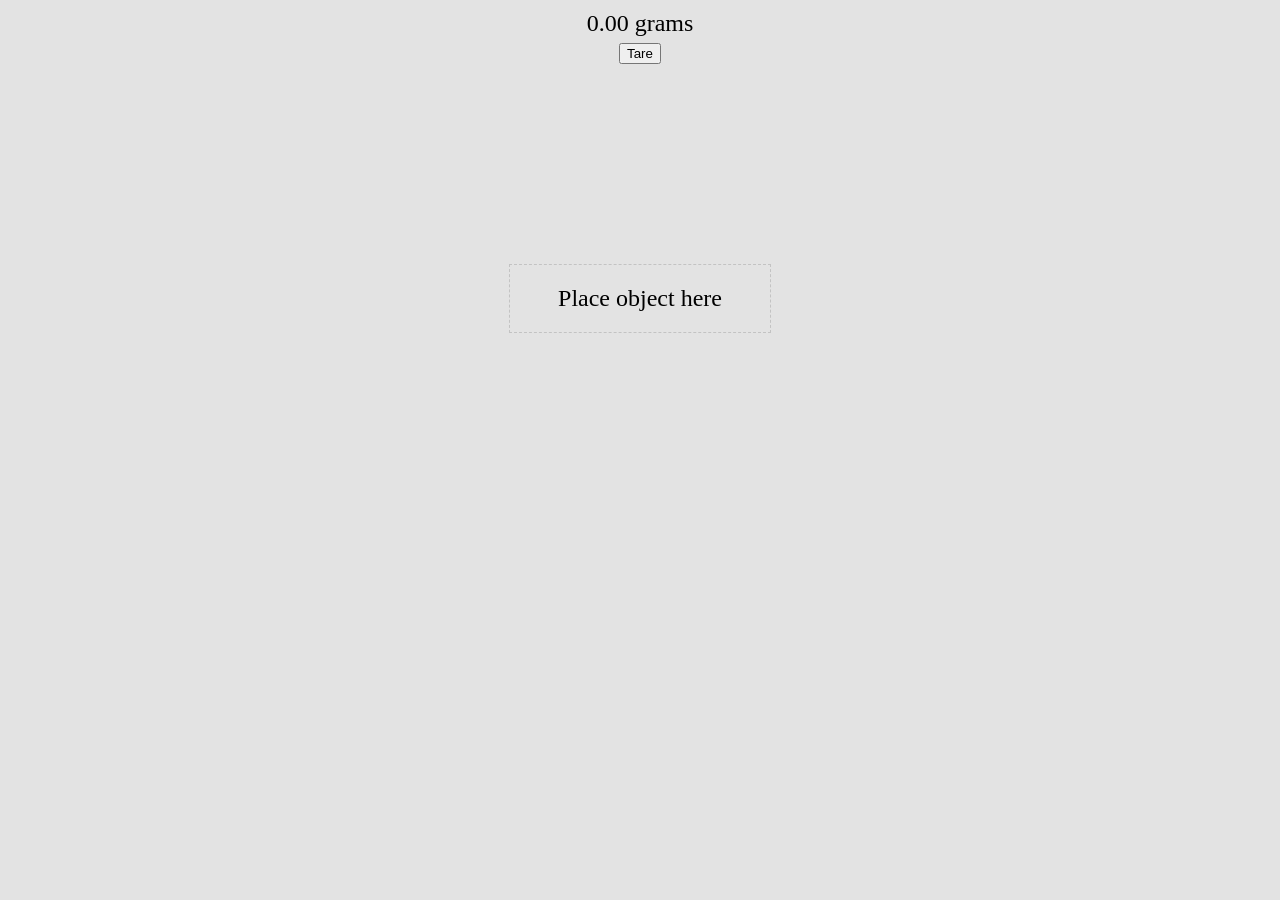
<file: index_temp.html>
<!doctype html>

<html lang="en">

<head>
  <meta charset="utf-8">

  <title>Pressure Scale</title>
  <meta name="viewport" content="initial-scale=1.0001, minimum-scale=1.0001, maximum-scale=1.0001, user-scalable=no">
  <meta name="description" content="Weigh small objects using your 3D touch enabled iPhone!">
  <meta name="author" content="Tarun Pemmaraju">
  <link rel="apple-touch-icon-precomposed" sizes="512x512" href="icon.png" />
  <!-- icon from http://www.flaticon.com/free-icon/food-scale-tool_45327 -->
  <style>
    body {
      padding: 0;
      margin: 0;
      -webkit-user-select: none;
      font-family: -apple-system;
    }
    
    #forcearea {
      position: fixed;
      top: 0;
      bottom: 0;
      left: 0;
      right: 0;
      background-color: #e3e3e3;
      padding-top: 10px;
      text-align: center;
      font-size: 24px;
    }
    
    #forcearea p {
      margin: 0;
    }
    
    #forcearea span {
      font-size: 12px;
    }
    
    #guide {
      margin: 200px auto;
      width: 220px;
      padding: 20px;
      border: 1px dashed #c3c3c3;
    }
  </style>
</head>

<body>
  <div id="forcearea">
    <p id="forceAmount">0.00 grams</p>
    <div id="buttonarea">
      <button id="tareButton">Tare</button>
    </div>
    <div id="guide">
      Place object here
    </div>
  </div>

  <script>
    // based on https://github.com/freinbichler/3d-touch
    var touchElement = document.getElementById('forcearea');
    var forceTextElement = document.getElementById('forceAmount');
    var forceValue = 0;
    var tareValue = 0;
    function onTouchStartMove(e) {
      e.preventDefault();
      checkForce(e);
    }
    function onTouchEnd(e) {
      e.preventDefault();
      touch = null;
    }
    function checkForce(e) {
      if (e.target.id == "buttonarea" || e.target.id == "tareButton") {
        tare();
      } else {
        touch = e.touches[0];
        setTimeout(refreshforceValue.bind(touch), 10);
      }
    }
    function checkMacForce(e) {
      // max value for trackpad is 3.0 compare to 1.0 on iOS
      forceValue = e.webkitForce / 3;
      forceTextElement.innerHTML = ((forceValue - tareValue) * 1000).toFixed(2) + " <br><span style=\"color:red\">Uncalibrated for Mac, press \"t\" to tare.</span>";
    }
    function refreshforceValue() {
      var touchEvent = this;
      forceValue = 0;
      if (touchEvent) {
        forceValue = touchEvent.force || 0;
        setTimeout(refreshforceValue.bind(touch), 10);
      }
      //Remove the tareValue from the returned value
      forceTextElement.innerHTML = ((forceValue - tareValue) * 385).toFixed(2) + " grams";
    }
    function keypress(e) {
      if (e.keyCode == 116) {
        tare();
      }
    }
    function tare() {
      tareValue = forceValue;
    }
    (function() {
      touchElement.addEventListener('touchstart', onTouchStartMove, false);
      touchElement.addEventListener('touchmove', onTouchStartMove, false);
      touchElement.addEventListener('touchend', onTouchEnd, false);
      touchElement.addEventListener('webkitmouseforcewillbegin', checkMacForce, false);
      touchElement.addEventListener('webkitmouseforcechanged', checkMacForce, false);
      document.addEventListener('keypress', keypress, false)
    })();
  </script>
</body>

</html>
</file>
